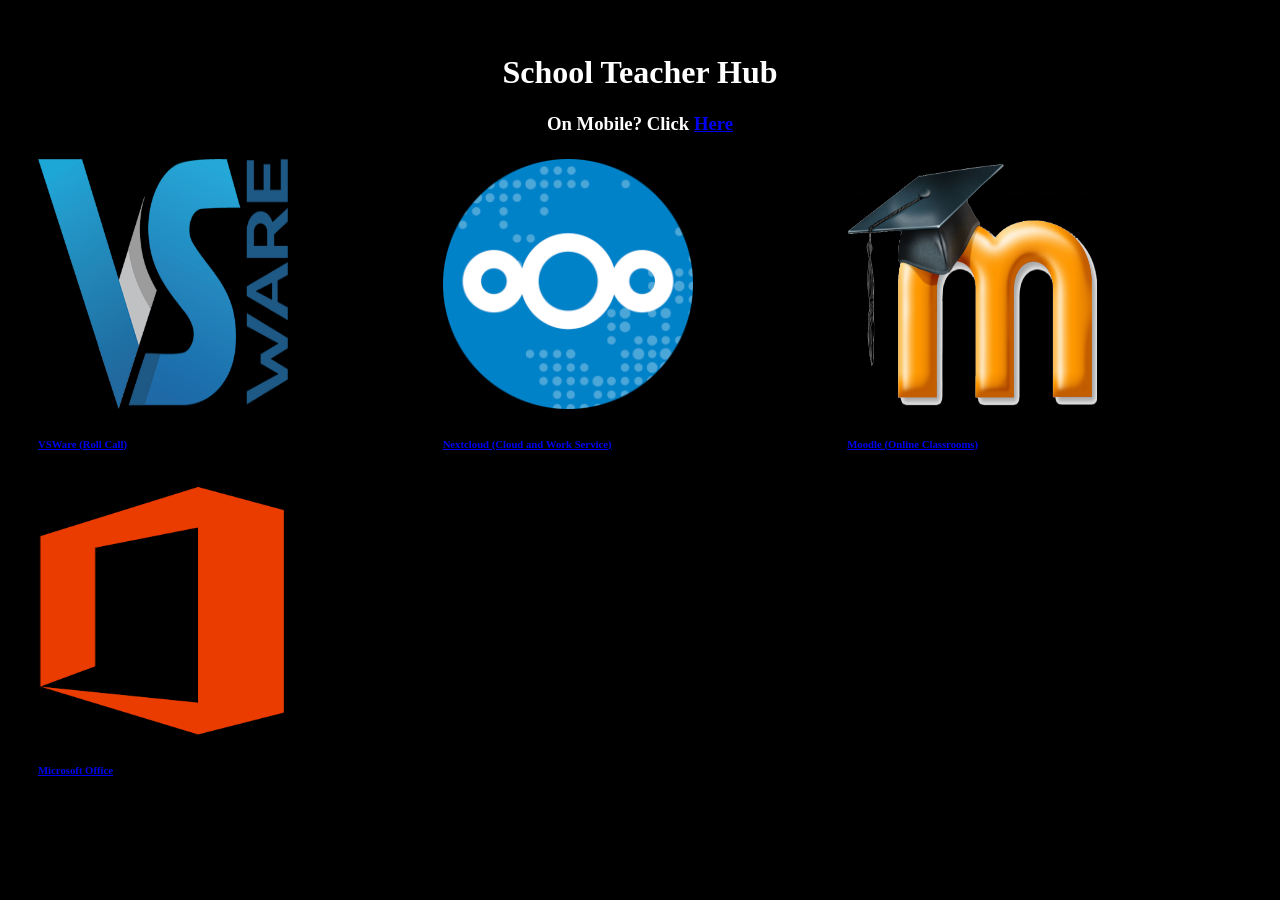
<file: index.html>
<!DOCTYPE html>
<html>
    <head>
        <title>School Teacher Hub</title>
        <link rel="icon" href="Images/hub.png">
        <link href="CSS/style.css" rel="stylesheet" type="text/css"/>
    </head>
    <body>
        <h1>School Teacher Hub</h1>
        <h3>On Mobile? Click <a href="mobile.html">Here</a></h3>
        <div class="row">
        <div class="zoom">
            <a href="address" class="column">
                <img src="Images/vsware.png" alt="VSWare (Roll Call)" class="icon">
                <h6>VSWare (Roll Call)</h6>
            </a>  
        </div>
          <div class="zoom">
         <a href="address" class="column">
            <img src="Images/nextcloud.png" alt="Nextcloud (Cloud and Work Service)" class="icon">
             <h6>Nextcloud (Cloud and Work Service)</h6>
         </a>   
        </div> 
        <div class="zoom">
         <a href="address" class="column">
          <img src="Images/moodle.png" alt="Moodle (Online Classrooms)" class="icon">
           <h6>Moodle (Online Classrooms)</h6>
         </a>   
        </div> 
         <div class="zoom">
         <a href="https://www.office.com" class="column">
          <img src="Images/office.png" alt="Microsoft Office" class="icon">
           <h6>Microsoft Office</h6>
         </a>  
        </div>
        </div>
    </body>
</html>
</file>
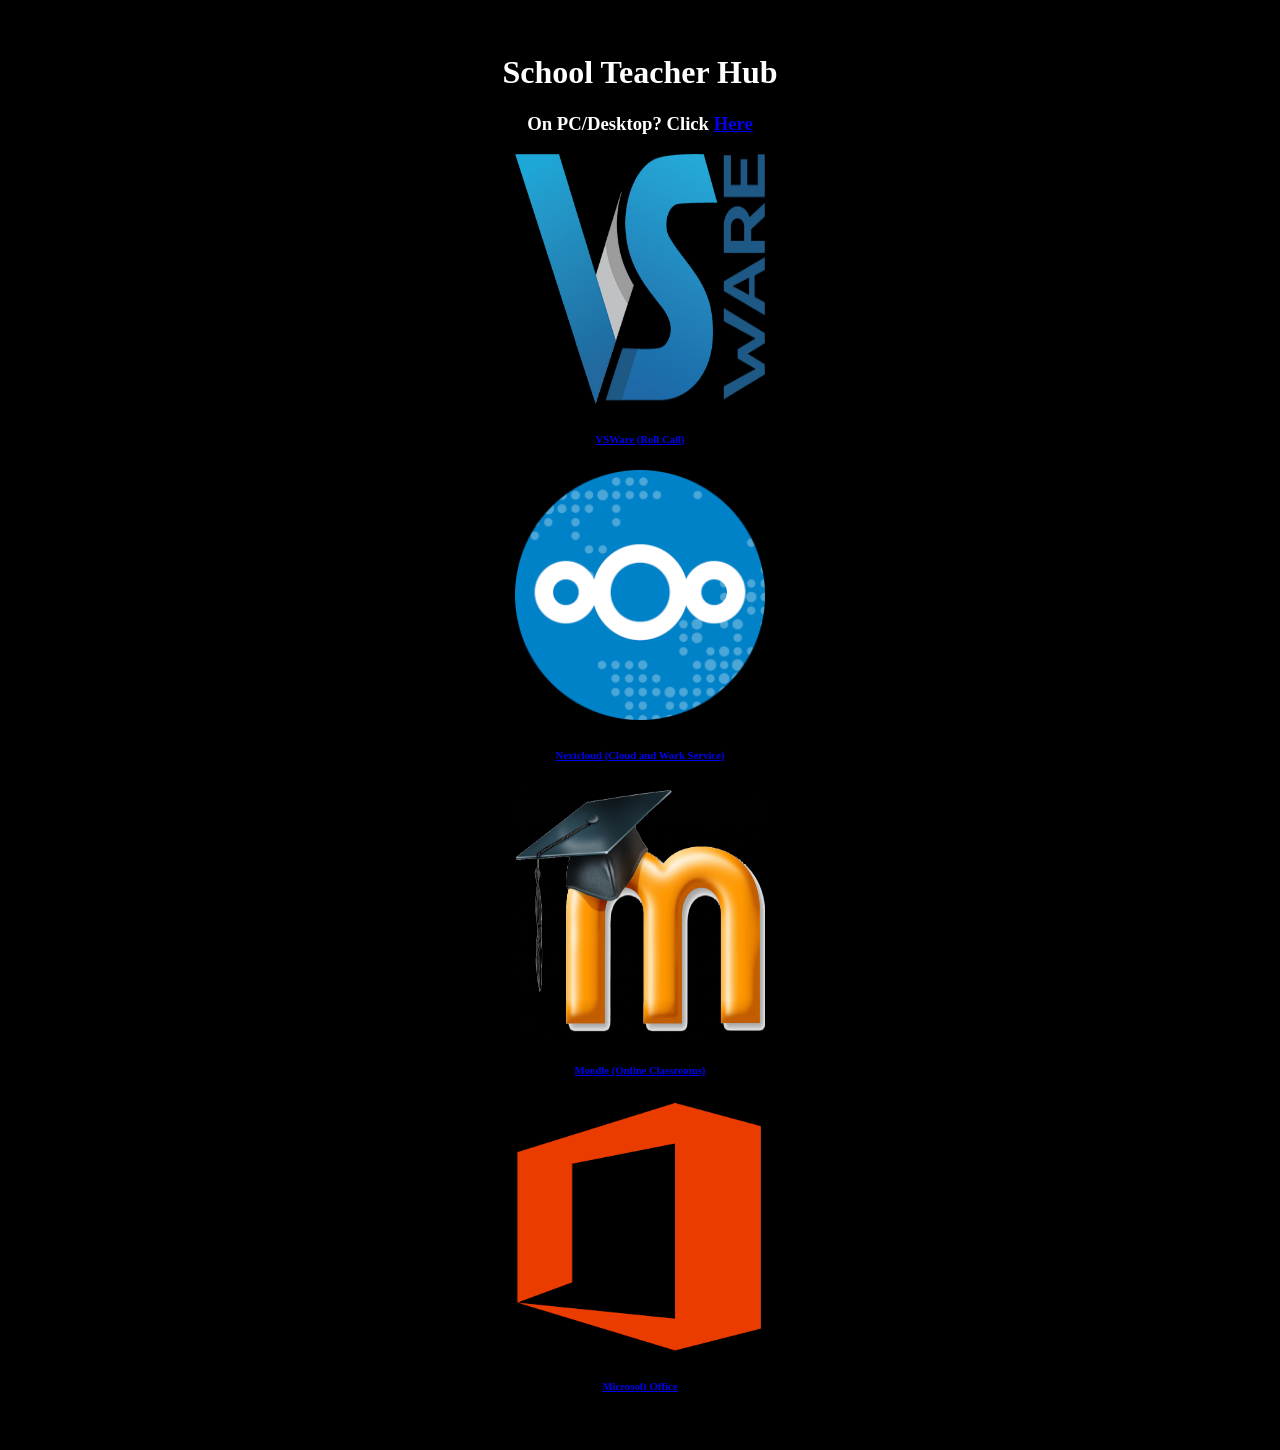
<file: mobile.html>
<!DOCTYPE html>
<html>
    <head>
      <title>School Teacher Hub</title>
      <link rel="icon" href="Images/hub.png">
      <link href="CSS/style.css" rel="stylesheet" type="text/css"/>
    </head>
    <body>
        <h1>School Teacher Hub</h1>
        <h3>On PC/Desktop? Click <a href="index.html">Here</a></h3>
        <div align="center">
          <a href="address">
            <img src="Images/vsware.png" alt="VSWare (Roll Call)" class="icon">
                <h6>VSWare (Roll Call)</h6>
            </a>
            <a href="address">
               <img src="Images/nextcloud.png" alt="Nextcloud (Cloud and Work Service)" class="icon">
                <h6>Nextcloud (Cloud and Work Service)</h6>
            </a>   
            <a href="address">
             <img src="Images/moodle.png" alt="Moodle (Online Classrooms)" class="icon">
              <h6>Moodle (Online Classrooms)</h6>
            </a>   
            <a href="https://www.office.com">
             <img src="Images/office.png" alt="Microsoft Office" class="icon">
              <h6>Microsoft Office</h6>
            </a>  
          </div>
    </body>
</html>
</file>
<file: CSS/style.css>
body {
    background-color: black;
    }

h1, h2, h3, footer {
    text-align: center;
    color: white;
    }

body {padding: 25px;}
    
* {
    box-sizing: border-box;
    }

.zoom {
    transition: transform .2s;
    }

.zoom:hover {
    transform: scale(1.05);
    }
    
.column {
     float: left;
     width: 33.33%;
     padding: 5px;
    }
    
.row::after {
     content: "";
     clear: both;
     display: table;
    }

.icon {
      width: 250px;
      height: 250px;
      border: 0;
    }

a:visited { 
        text-decoration: none; color:white; 
}
    
a:hover { 
        text-decoration: none; color:red; 
}
    
a:focus { 
        text-decoration: none; color:white; 
}
    
a:hover, a:active { 
        text-decoration: none; color:red 
}
    
a.nounderline:link {
        text-decoration: none;
}
</file>
